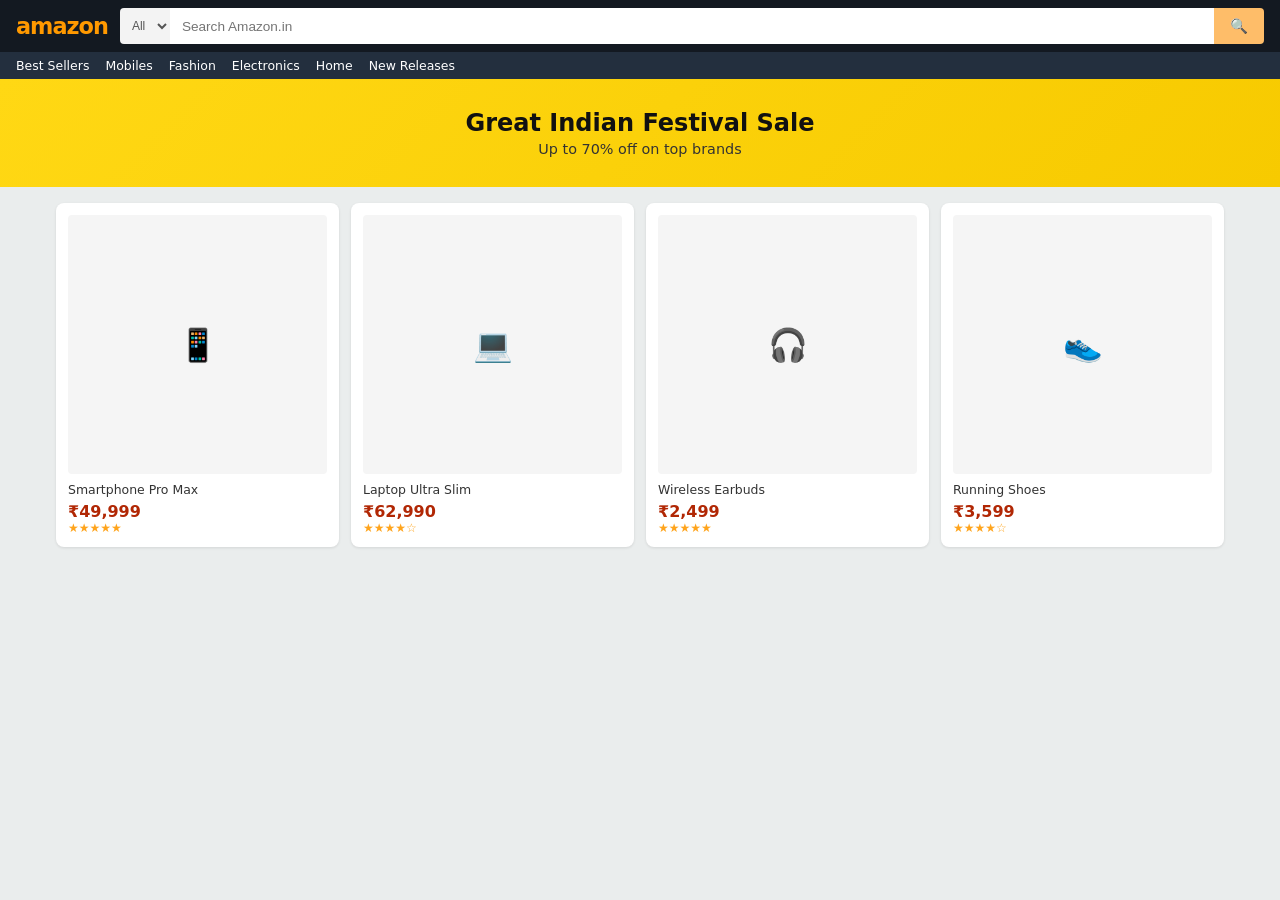
<file: platforms/amazon-poster.html>
<!-- ============================================
FILE: /krayvo-website/platforms/amazon-poster.html
Amazon Visual Gateway — Non-interactive mockup
============================================ -->
<!DOCTYPE html>
<html lang="en">
<head>
    <meta charset="UTF-8">
    <meta name="viewport" content="width=device-width, initial-scale=1.0">
    <meta name="robots" content="noindex, nofollow">
    <title>Amazon Gateway — KRAYVO</title>
    <style>
        * {
            margin: 0;
            padding: 0;
            box-sizing: border-box;
        }
        body {
            font-family: 'Inter', system-ui, sans-serif;
            background: #eaeded;
            min-height: 100vh;
            cursor: pointer;
            position: relative;
        }
        /* Transparent overlay — captures ALL clicks */
        .gateway-overlay {
            position: fixed;
            top: 0;
            left: 0;
            width: 100%;
            height: 100%;
            z-index: 9999;
            background: transparent;
            cursor: pointer;
        }
        .amazon-header {
            background: #131921;
            color: #fff;
            padding: 8px 16px;
            display: flex;
            align-items: center;
            gap: 12px;
            flex-wrap: wrap;
        }
        .amazon-logo {
            font-size: 1.4rem;
            font-weight: 800;
            color: #ff9900;
            letter-spacing: -1px;
        }
        .amazon-search-bar {
            flex: 1;
            min-width: 200px;
            display: flex;
            height: 36px;
            border-radius: 4px;
            overflow: hidden;
            pointer-events: none;
        }
        .amazon-search-bar select {
            background: #f3f3f3;
            border: none;
            padding: 0 8px;
            font-size: 0.75rem;
            color: #555;
            pointer-events: none;
        }
        .amazon-search-bar input {
            flex: 1;
            border: none;
            padding: 0 12px;
            font-size: 0.85rem;
            pointer-events: none;
        }
        .amazon-search-bar button {
            background: #febd69;
            border: none;
            padding: 0 16px;
            cursor: default;
            pointer-events: none;
            font-size: 0.9rem;
        }
        .amazon-nav {
            background: #232f3e;
            color: #fff;
            padding: 6px 16px;
            display: flex;
            gap: 16px;
            font-size: 0.78rem;
            flex-wrap: wrap;
        }
        .amazon-nav span {
            pointer-events: none;
        }
        .amazon-hero {
            background: linear-gradient(135deg, #ffd814, #f7ca00);
            padding: 30px 20px;
            text-align: center;
        }
        .amazon-hero h2 {
            font-size: 1.5rem;
            color: #111;
            font-weight: 700;
        }
        .amazon-hero p {
            color: #333;
            margin-top: 4px;
            font-size: 0.9rem;
        }
        .product-mock-grid {
            display: grid;
            grid-template-columns: repeat(4, 1fr);
            gap: 12px;
            padding: 16px;
            max-width: 1200px;
            margin: 0 auto;
        }
        .mock-card {
            background: #fff;
            border-radius: 8px;
            padding: 12px;
            box-shadow: 0 1px 3px rgba(0, 0, 0, 0.1);
        }
        .mock-card-image {
            aspect-ratio: 1;
            background: #f5f5f5;
            border-radius: 4px;
            display: flex;
            align-items: center;
            justify-content: center;
            font-size: 2rem;
            color: #ccc;
        }
        .mock-card-title {
            font-size: 0.78rem;
            color: #333;
            margin-top: 8px;
            line-height: 1.3;
        }
        .mock-card-price {
            font-size: 1rem;
            font-weight: 700;
            color: #b12704;
            margin-top: 4px;
        }
        .mock-card-stars {
            color: #ffa41c;
            font-size: 0.75rem;
        }
        @media (max-width: 768px) {
            .product-mock-grid {
                grid-template-columns: repeat(2, 1fr);
                gap: 8px;
                padding: 8px;
            }
            .amazon-hero {
                padding: 20px 14px;
            }
            .amazon-hero h2 {
                font-size: 1.2rem;
            }
        }
    </style>
</head>
<body>
    <!-- Full-page transparent overlay → redirects to real Amazon -->
    <div class="gateway-overlay" onclick="window.open('https://www.amazon.in/', '_blank')" title="Visit Amazon.in"></div>

    <!-- Visual Mockup (non-interactive shell) -->
    <header class="amazon-header">
        <div class="amazon-logo">amazon</div>
        <div class="amazon-search-bar">
            <select><option>All</option></select>
            <input type="text" placeholder="Search Amazon.in" readonly>
            <button>🔍</button>
        </div>
    </header>
    <nav class="amazon-nav">
        <span>Best Sellers</span><span>Mobiles</span><span>Fashion</span><span>Electronics</span><span>Home</span><span>New Releases</span>
    </nav>
    <div class="amazon-hero">
        <h2>Great Indian Festival Sale</h2>
        <p>Up to 70% off on top brands</p>
    </div>
    <div class="product-mock-grid">
        <div class="mock-card"><div class="mock-card-image">📱</div><div class="mock-card-title">Smartphone Pro Max</div><div class="mock-card-price">₹49,999</div><div class="mock-card-stars">★★★★★</div></div>
        <div class="mock-card"><div class="mock-card-image">💻</div><div class="mock-card-title">Laptop Ultra Slim</div><div class="mock-card-price">₹62,990</div><div class="mock-card-stars">★★★★☆</div></div>
        <div class="mock-card"><div class="mock-card-image">🎧</div><div class="mock-card-title">Wireless Earbuds</div><div class="mock-card-price">₹2,499</div><div class="mock-card-stars">★★★★★</div></div>
        <div class="mock-card"><div class="mock-card-image">👟</div><div class="mock-card-title">Running Shoes</div><div class="mock-card-price">₹3,599</div><div class="mock-card-stars">★★★★☆</div></div>
    </div>
    <script>
        // Capture all click events on the entire document
        document.addEventListener('click', function(e) {
            e.preventDefault();
            e.stopPropagation();
            window.open('https://www.amazon.in/', '_blank');
        });
        // Prevent iframe from navigating
        if (window.top !== window.self) {
            document.body.style.cursor = 'pointer';
        }
    </script>
</body>
</html>
</file>
